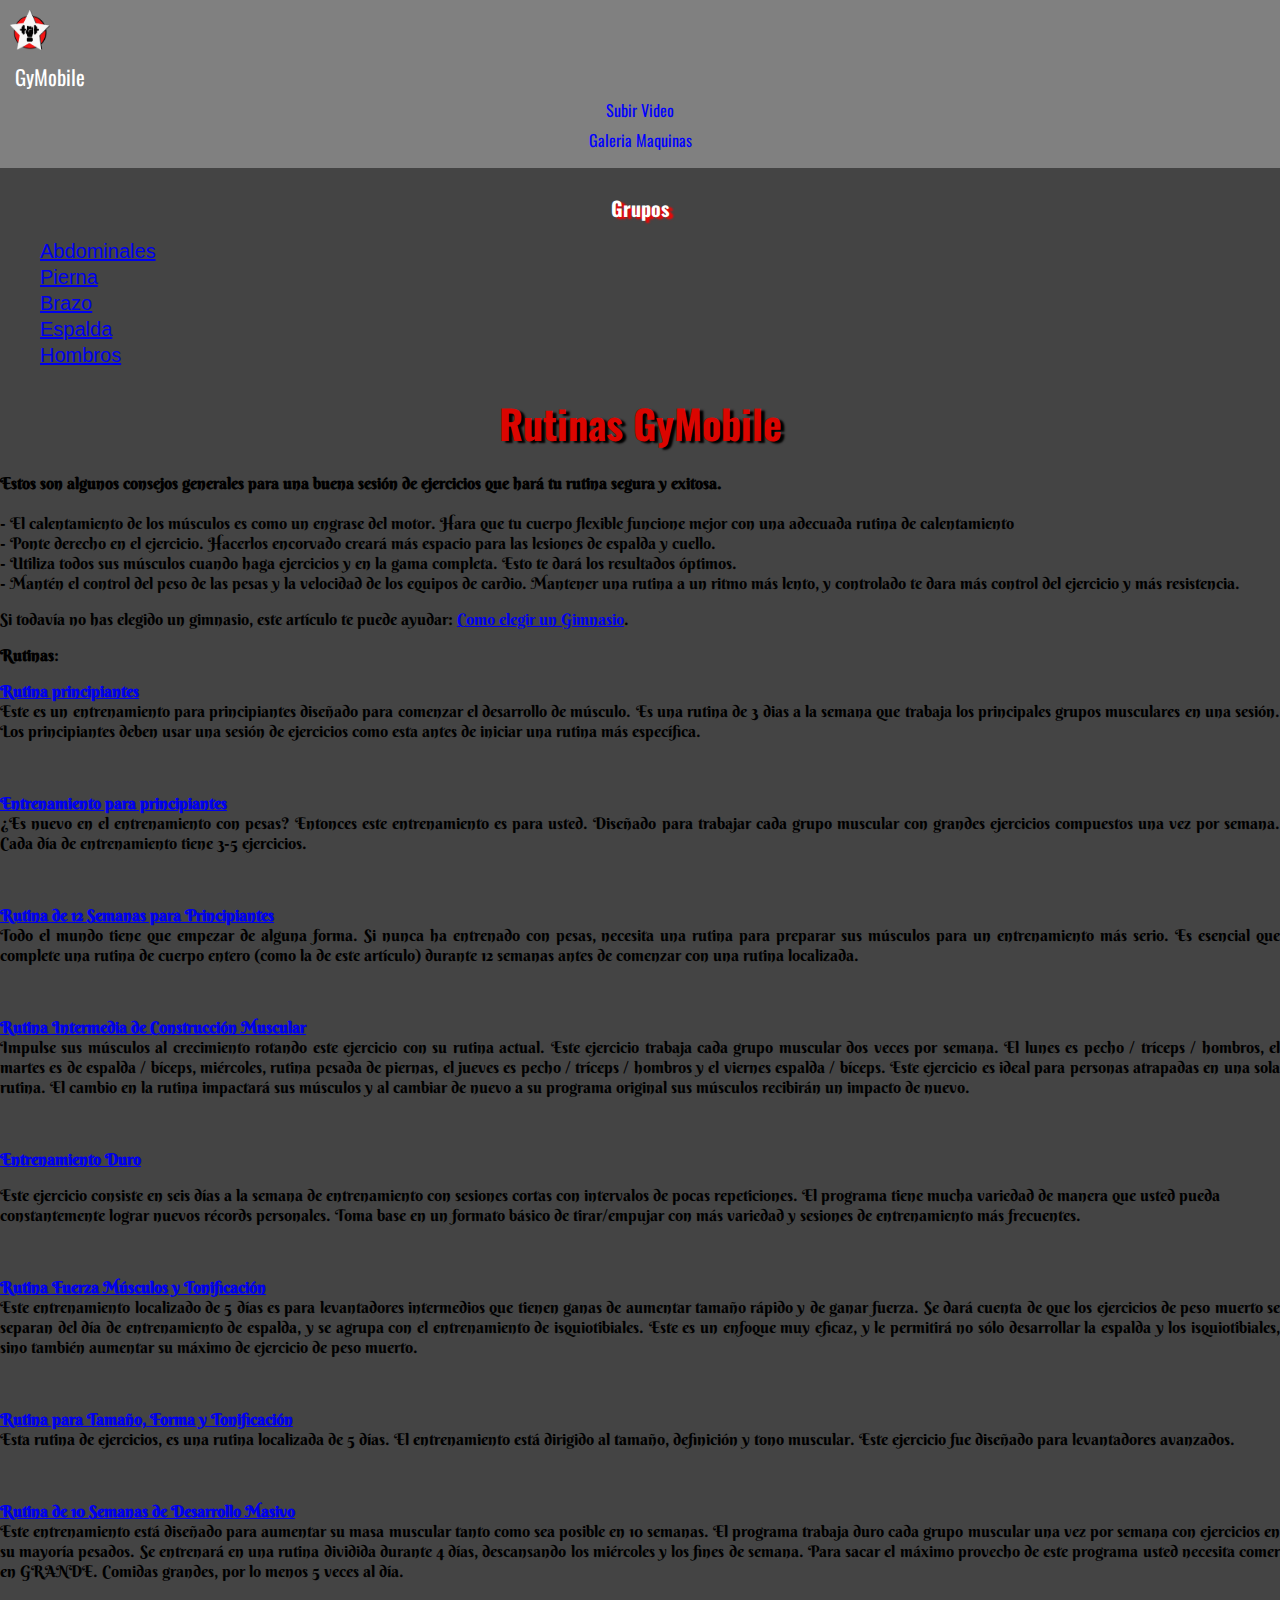
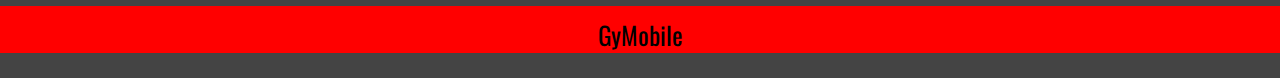
<file: Index.html>
<!DOCTYPE HTML>
<html>
<head>
	<title>GyMobile</title>
	<meta charset="UTF-8">
	<meta name="viewport" content="width=device-width, initial-scale=1, shrink-to-fit=no">
	<link type="text/css" rel="stylesheet" href="css/galeria.css"></link>
	<link href="https://fonts.googleapis.com/css?family=Oswald" rel="stylesheet">
	<link href="https://fonts.googleapis.com/css?family=Berkshire+Swash" rel="stylesheet">
	<link rel="stylesheet" href="https://maxcdn.bootstrapcdn.com/bootstrap/4.0.0-beta.2/css/bootstrap.min.css" integrity="sha384-PsH8R72JQ3SOdhVi3uxftmaW6Vc51MKb0q5P2rRUpPvrszuE4W1povHYgTpBfshb" crossorigin="anonymous">
	<link href="https://fonts.googleapis.com/css?family=Oswald" rel="stylesheet">
</head>
<body>
	<header class="container-fluid" style=" font-family: 'Oswald', sans-serif">
  <nav class="row" style="background-color: grey;text-align: center;padding: 10px">
    <div class="col-md" style="text-align: left; font-size: 1.3em">
    <div class="row">
    <img style="width: 40px; height: 40px; margin-right: 3px" src="images/logo.png"><p style="color: white; margin: 5px">
      GyMobile
      </p>
      </div>
    </div>
    <div class="col-md">
      <a style="text-decoration: none; color: blue" href=""><p style="margin: 6px">
      Subir Video
      </p>
      </a>
    </div>
    <div class="col-md">
     <a style="text-decoration: none; color: blue" href="galeria.html"><p style="margin: 6px">
      Galeria Maquinas
      </p>
      </a>
    </div>
  </nav>
</header>
<div class="container-fluid" style="margin-top: 25px">
<section class="row">
	
	<article class="col-md-3 col-sm-4 col-lg-3 col-xl-2">
	<h2>Grupos</h2>
		<ul style="list-style: none; ">
			<li><a href="abdominales.html">Abdominales</a></li>
			<li><a href="piernas.html">Pierna</a></li>
			<li><a href="brazos.html">Brazo</a></li>
			<li><a href="espalda.html">Espalda</a></li>
      <li><a href="hombros.html">Hombros</a></li>
		</ul>	
		
		
	</article>
	<aside class="col-md-9 col-sm-8 col-lg-9 col-xl-10">
		<h1>Rutinas GyMobile</h1>
		<p align="justify" style="margin-top: 20px">
      <strong>Estos son algunos consejos generales para una buena sesión de ejercicios que hará tu rutina segura y exitosa.</strong><br /><br />

    

    - El calentamiento de los músculos es como un engrase del motor. Hara que tu cuerpo flexible funcione mejor con una adecuada rutina de calentamiento<br />

    

    - Ponte derecho en el ejercicio. Hacerlos encorvado creará más espacio para las lesiones de espalda y cuello.<br />

    

    - Utiliza todos sus músculos cuando haga ejercicios y en la gama completa. Esto te dará los resultados óptimos.<br />

    

    - Mantén el control del peso de las pesas y la velocidad de los equipos de cardio. Mantener una rutina a un ritmo más lento, y controlado te dara más control del ejercicio y más resistencia.</p>

  <p align="justify">Si todavía no has elegido un gimnasio,  este artículo te puede ayudar: <a href="elegir-gimnasio.html">Como elegir un Gimnasio</a>.</p>

  <div id="natcontent">
  </div>

        <p align="justify"><strong>Rutinas</strong>:</p>

    

        

        <div style='float:left;margin-right:5px;'></div><p align="justify"><strong><a href="principiantes.html">Rutina principiantes</a> </strong><br />

  Este es un entrenamiento para principiantes diseñado para comenzar el desarrollo de músculo. Es una rutina de 3 dias a la semana que trabaja los principales grupos musculares en una sesión. Los principiantes deben usar una sesión de ejercicios como esta antes de iniciar una rutina más específica. </p>

        <br />

        

        <p align="justify"><strong><a href="entrenamiento-principiantes.html">Entrenamiento para principiantes</a> </strong><br />

  ¿Es nuevo en el entrenamiento con pesas? Entonces este entrenamiento es para usted. Diseñado para trabajar cada grupo muscular con grandes ejercicios compuestos una vez por semana. Cada día de entrenamiento tiene 3-5 ejercicios. </p>

        <br />

  <div class="centerad"></div><p>
        

        <p align="justify"><strong><a href="principiantes12.html">Rutina de 12 Semanas para Principiantes</a> </strong><br />

  Todo el mundo tiene que empezar de alguna forma. Si nunca ha entrenado con pesas, necesita una rutina para preparar sus músculos para un entrenamiento más serio. Es esencial que complete una rutina de cuerpo entero (como la de este artículo) durante 12 semanas antes de comenzar con una rutina localizada. </p>

        <p align="justify">&nbsp;</p>

        <p align="justify"><strong><a href="intermedio-musculos.html">Rutina Intermedia de Construcción Muscular</a> </strong><br />

          Impulse sus músculos al crecimiento rotando este ejercicio con su rutina actual. Este ejercicio trabaja cada grupo muscular dos veces por semana. El lunes es pecho / tríceps / hombros, el martes es de espalda / bíceps, miércoles, rutina pesada de piernas, el jueves es pecho / tríceps / hombros y el viernes espalda / bíceps. Este ejercicio es ideal para personas atrapadas en una sola rutina. El cambio en la rutina impactará sus músculos y al cambiar de nuevo a su programa original sus músculos recibirán un impacto de nuevo. </p>

       <br />

        

        <p align="justify"><strong><a href="entrenamiento-intermedio6.html">Entrenamiento Duro</a> </strong><br />

  <div class="centerad"></div><p>
  Este ejercicio consiste en seis días a la semana de entrenamiento con sesiones cortas con intervalos de pocas repeticiones. El programa tiene mucha variedad de manera que usted pueda constantemente lograr nuevos récords personales. Toma base en un formato básico de tirar/empujar con más variedad y sesiones de entrenamiento más frecuentes. </p>

        <p align="justify">&nbsp;</p>

        <p align="justify"><strong><a href="fuerza-musculo-tonificacion.html">Rutina Fuerza Músculos y Tonificación</a> </strong><br />

  Este entrenamiento localizado de 5 días es para levantadores intermedios que tienen ganas de aumentar tamaño rápido y de ganar fuerza. Se dará cuenta de que los ejercicios de  peso muerto se separan del día de entrenamiento de espalda, y se agrupa con el entrenamiento de isquiotibiales. Este es un enfoque muy eficaz, y le permitirá no sólo desarrollar la espalda y los isquiotibiales, sino también aumentar su máximo de ejercicio de peso muerto. </p>

        <p align="justify">&nbsp;</p>

        <p align="justify"><strong><a href="forma-tonificacion.html">Rutina para Tamaño, Forma y Tonificación</a> </strong><br />

  Esta rutina de ejercicios, es una rutina localizada de 5 días. El entrenamiento está dirigido al tamaño, definición y tono muscular. Este ejercicio fue diseñado para levantadores avanzados. </p>

        <p align="justify">&nbsp;</p>

        <p align="justify"><strong><a href="desarrollo-masivo.html">Rutina de 10 Semanas de Desarrollo Masivo</a> </strong><br />

  Este entrenamiento está diseñado para aumentar su masa muscular tanto como sea posible en 10 semanas. El programa trabaja duro cada grupo muscular una vez por semana con ejercicios en su mayoría pesados. Se entrenará en una rutina dividida durante 4 días, descansando los miércoles y los fines de semana. Para sacar el máximo provecho de este programa usted necesita comer en GRANDE. Comidas grandes, por lo menos 5 veces al día.<br />

        </p>
	</aside>

</section>
	</div>
  <footer class="container-fluid" style="text-align: center;">
  <div class="row" style="background: red">
  <p style="font-family: 'Oswald', sans-serif; padding-top: 10px; font-size: 25px" class="col"> 
  GyMobile
  </p>
  </div>
    
  </footer>
</body>
</html>
</file>
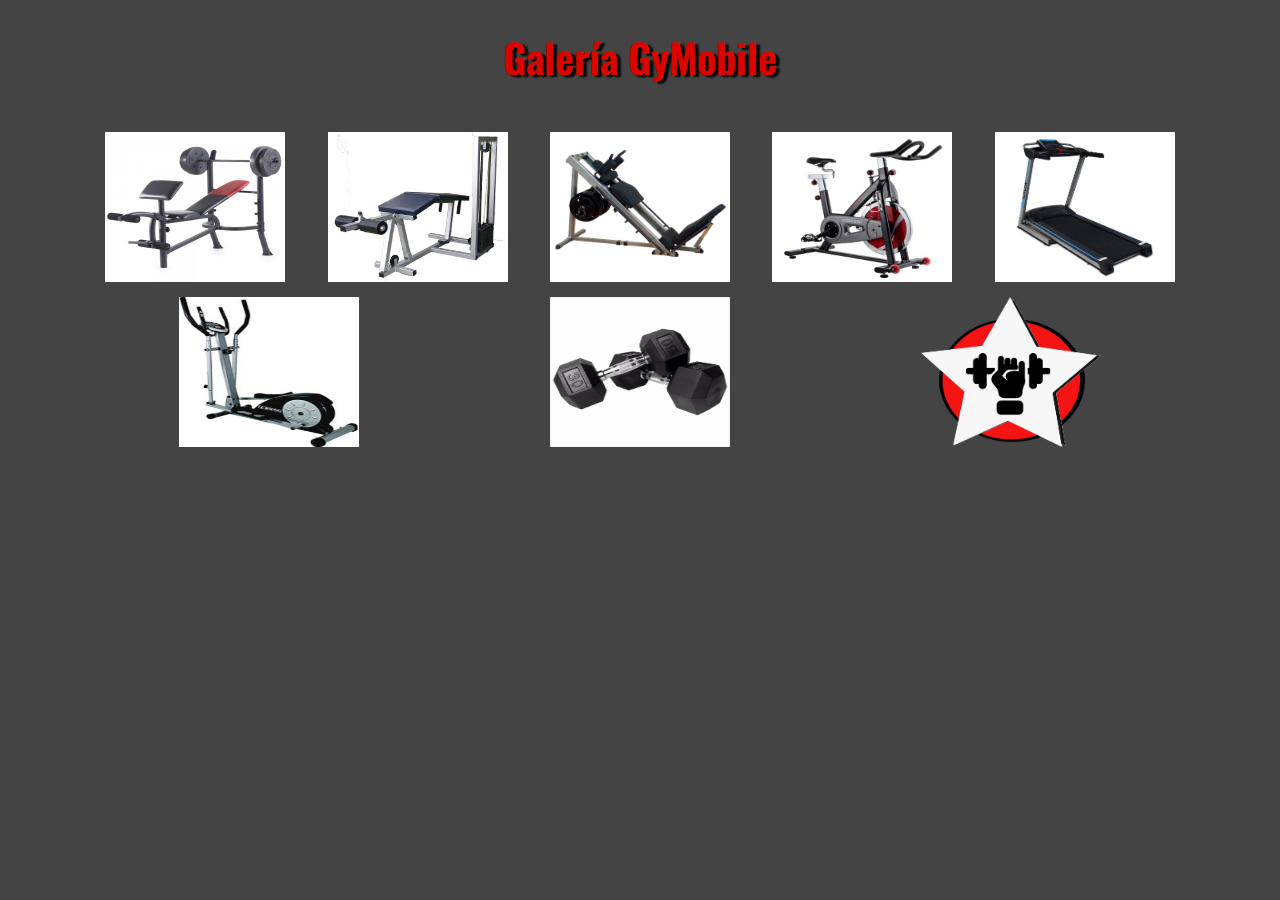
<file: galeria.html>
<!DOCTYPE HTML>
<html>
<head>
	<title>GyMobile</title>
	<meta charset="UTF-8">
	<meta name="viewport" content="width=device-width, initial-scale=1">
	<link type="text/css" rel="stylesheet" href="css/galeria.css"></link>
	<link href="https://fonts.googleapis.com/css?family=Oswald" rel="stylesheet">
	<link href="https://fonts.googleapis.com/css?family=Berkshire+Swash" rel="stylesheet">
</head>
<body>
	<h1>Galería GyMobile</h1>
	<ul class="galeria"> 
		<li><a href="#img1"><img src="images/maq1.jpg" ></a></li>
		<li><a href="#img2"><img src="images/maq2.jpg" ></a></li>
		<li><a href="#img3"><img src="images/maq3.jpg" ></a></li>
		<li><a href="#img4"><img src="images/maq4.jpeg" ></a></li>
		<li><a href="#img5"><img src="images/maq5.jpg" ></a></li>
		<li><a href="#img6"><img src="images/maq6.jpg" ></a></li>
		<li><a href="#img7"><img src="images/pesas.jpg" ></a></li>
		<li><a href="index.html"><img src="images/logo.png" ></a></li>
	</ul>

	<div class="modal" id="img1">
        <h3>bench press</h3>
        <div class="imagen">
            <a href="#img7">&#60;</a>
            <a href="#img2"><img src="images/maq1.jpg"></a>
            <a href="#img2">></a>
        </div>
        <a class="cerrar" href="">X</a>
    </div>
    
    <div class="modal" id="img2">
        <h3>Leg Curl</h3>
        <div class="imagen">
            <a href="#img1">&#60;</a>
            <a href="#img3"><img src="images/maq2.jpg"></a>
            <a href="#img3">></a>
        </div>
        <a class="cerrar" href="">X</a>
    </div>
    
    <div class="modal" id="img3">
        <h3>Leg Press</h3>
        <div class="imagen">
            <a href="#img2">&#60;</a>
            <a href="#img4"><img src="images/maq3.jpg"></a>
            <a href="#img4">></a>
        </div>
        <a class="cerrar" href="">X</a>
    </div>
    
    <div class="modal" id="img4">
        <h3>Bicicleta</h3>
        <div class="imagen">
            <a href="#img3">&#60;</a>
            <a href="#img5"><img src="images/maq4.jpeg"></a>
            <a href="#img5">></a>
        </div>
        <a class="cerrar" href="">X</a>
    </div>

    <div class="modal" id="img5">
        <h3>Caminadora</h3>
        <div class="imagen">
            <a href="#img4">&#60;</a>
            <a href="#img6"><img src="images/maq5.jpg"></a>
            <a href="#img6">></a>
        </div>
        <a class="cerrar" href="">X</a>
    </div>

    <div class="modal" id="img6">
        <h3>Eliptica</h3>
        <div class="imagen">
            <a href="#img5">&#60;</a>
            <a href="#img7"><img src="images/maq6.jpg"></a>
            <a href="#img7">></a>
        </div>
        <a class="cerrar" href="">X</a>
    </div>

    <div class="modal" id="img7">
        <h3>Pesas</h3>
        <div class="imagen">
            <a href="#img6">&#60;</a>
            <a href="#img1"><img src="images/pesas.jpg"></a>
            <a href="#img1">></a>
        </div>
        <a class="cerrar" href="">X</a>
    </div>
    
</body>
</html>
</file>
<file: css/galeria.css>
body{
	background: #444;
	margin: 0;
	font-family: 'Berkshire Swash', cursive;
	
}

li{

    font-size: 20px;
    font-family: arial;
    margin-top: 3px;
}

h1{
	color: #DB0500;
	text-align: center;
	text-shadow: 4px 2px 2px black;
	font-size: 40px;
	font-family: 'Oswald', sans-serif;
    margin-bottom: 20px;
}

h2{
    color: white;
    text-align: center;
    text-shadow: 4px 2px 2px red;
    font-size: 20px;
    font-family: 'Oswald', sans-serif;
}

/* EStilos de la galeria */

.galeria{
	width: 90%;
	margin: auto;
	padding: 20px;
	list-style: none;
	box-sizing: border-box;
	display: flex;
	flex-wrap: wrap;
	justify-content: space-around;
}

.galeria li{
	margin: 5px;
}

.galeria img{
	width: 180px;
	height: 150px; 
}


/* EStilos del modal */

.modal {
    display: none;
}

.modal:target {
    
    display: block;
    position: fixed;
    background: rgba(0,0,0,0.8);
    top: 0;
    left: 0;
    width: 100%;
    height: 100%;
}

.modal h3 {
    color: #fff;
    font-size: 30px;
    text-align: center;
    margin: 15px 0;
}

.imagen {
    width: 100%;
    height: 50%;
    
    display: flex;
    justify-content: center;
    align-items: center;
}

.imagen a {
    color: #fff;
    font-size: 40px;
    text-decoration: none;
    margin: 0 10px;
}

.imagen a:nth-child(2) {
    margin: 0;
    height: 100%;
    flex-shrink: 2;
}

.imagen img {
    width: 500px;
    height: 100%;
    max-width: 100%;
    border: 7px solid #fff;
    box-sizing: border-box;
}

.cerrar {
    display: block;
    background: #fff;
    width: 25px;
    height: 25px;
    margin: 15px auto;
    text-align: center;
    text-decoration: none;
    font-size: 25px;
    color: #000;
    padding: 5px;
    border-radius: 50%;
    line-height: 25px;
}
</file>
